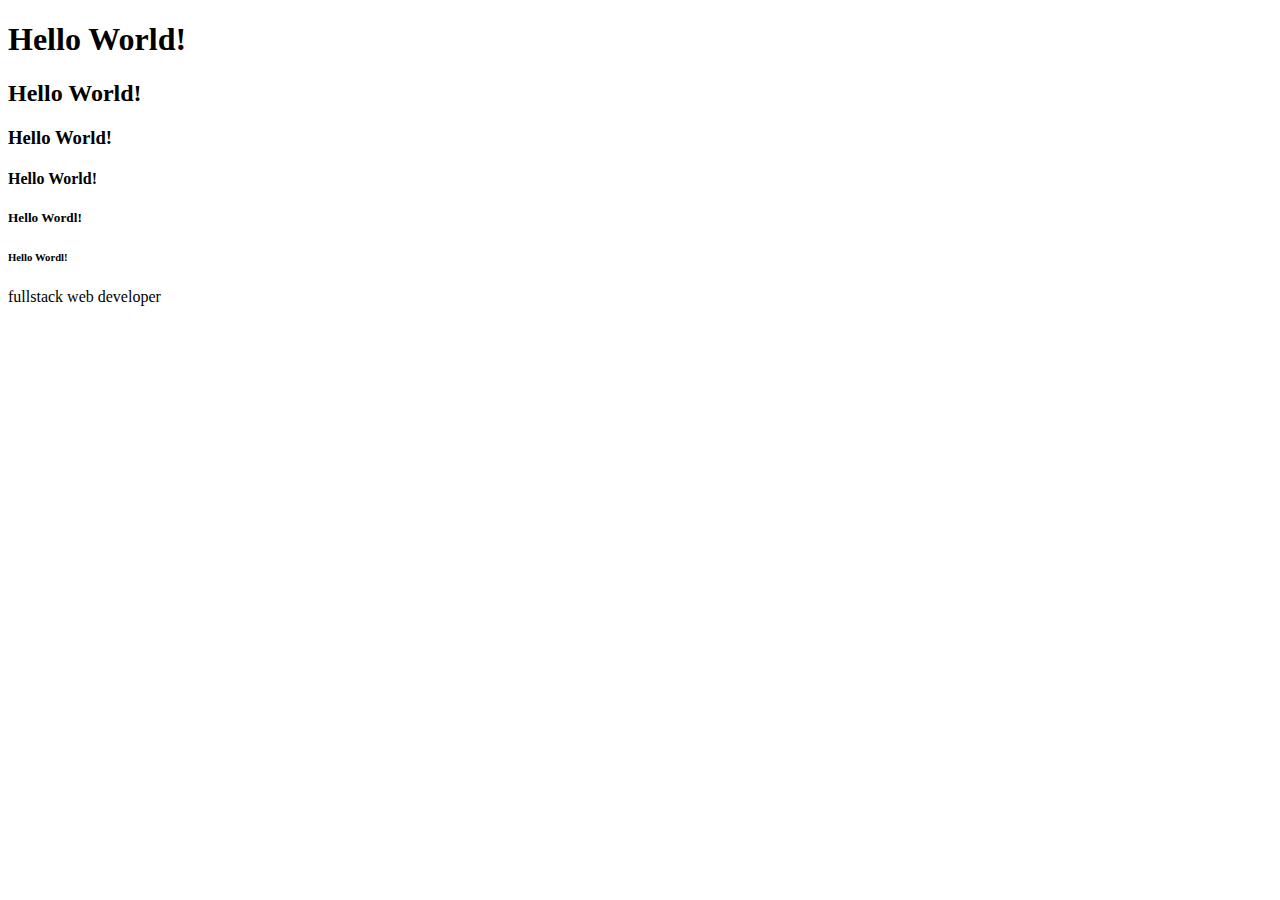
<file: pertemuan1/index.html>
<!DOCTYPE html>
<html lang="en">
  <head>
    <meta charset="UTF-8" />
    <meta name="viewport" content="width=device-width, initial-scale=1.0" />
    <title>Document</title>
  </head>
  <body>
    <h1>Hello World!</h1>
    <h2>Hello World!</h2>
    <h3>Hello World!</h3>
    <h4>Hello World!</h4>
    <h5>Hello Wordl!</h5>
    <h6>Hello Wordl!</h6>
    <p>fullstack web developer</p>
  </body>
</html>
</file>
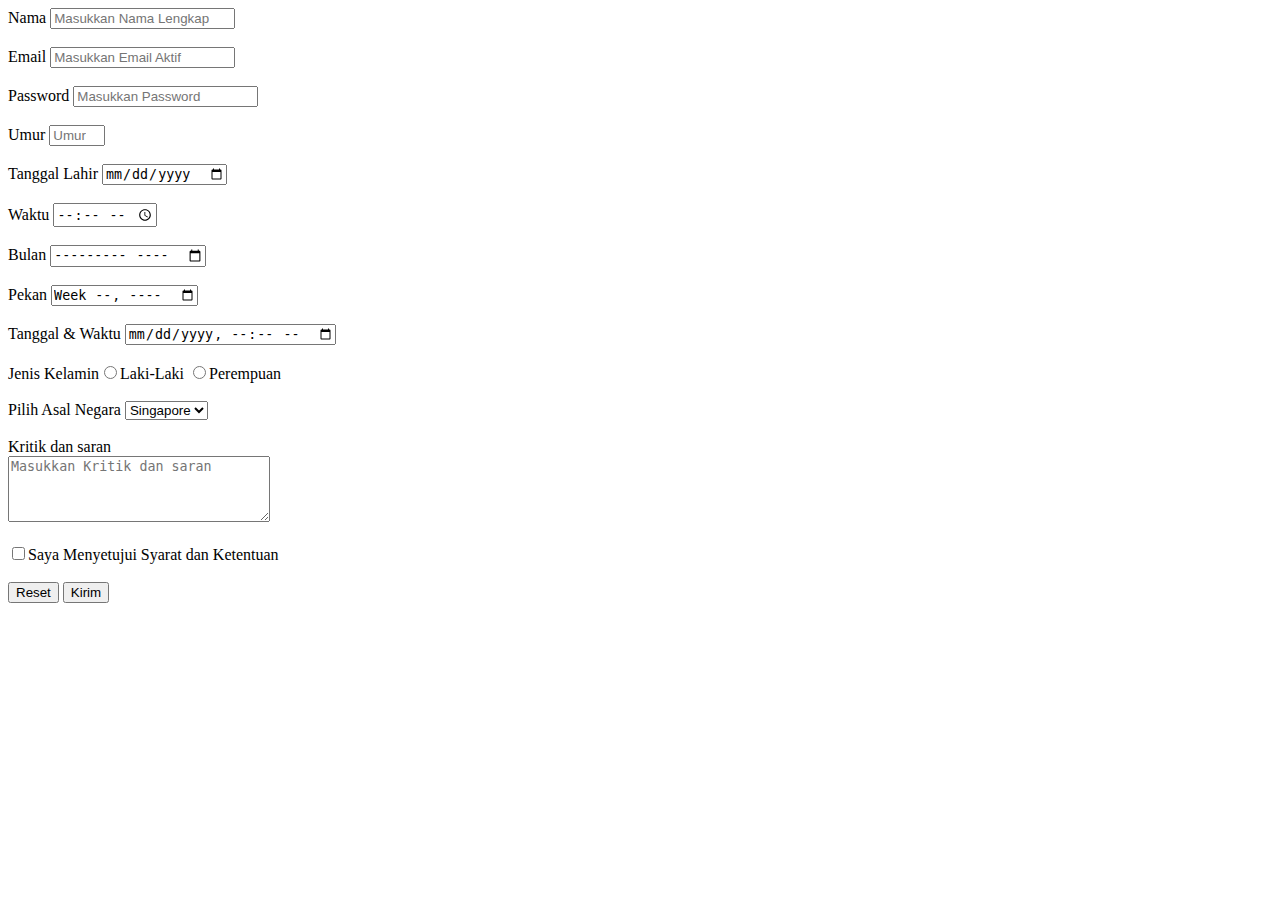
<file: pertemuan3/form.html>
<!DOCTYPE html>
<html lang="en">
  <head>
    <meta charset="UTF-8" />
    <meta name="viewport" content="width=device-width, initial-scale=1.0" />
    <title>Document</title>
  </head>
  <body>
    <form action="" method="post">
      <label for="nama">Nama</label>
      <input type="text" id="nama" name="nama" placeholder="Masukkan Nama Lengkap" autocomplete="on" required /> <br />
      <br />

      <label for="email">Email</label>
      <input type="email" id="email" name="email" placeholder="Masukkan Email Aktif" required /> <br />
      <br />

      <label for="password">Password</label>
      <input type="password" id="password" name="password" placeholder="Masukkan Password" minlength="8" maxlength="15" /> <br />
      <br />

      <label for="umur">Umur</label>
      <input type="number" id="umur" name="umur" placeholder="Umur" min="15" max="22" /> <br />
      <br />

      <label for="">Tanggal Lahir</label>
      <input type="date" name="tanggallahir" id="" /><br /><br />

      <label for="">Waktu</label>
      <input type="time" name="waktu" id="" /><br /><br />

      <label for="">Bulan</label>
      <input type="month" name="bulan" id="" /><br /><br />

      <label for="">Pekan</label>
      <input type="week" name="pekan" id="" /><br /><br />

      <label for="">Tanggal & Waktu</label>
      <input type="datetime-local" name="tanggalwaktu" id="" /><br /><br />

      <label for="">Jenis Kelamin<input type="radio" name="gender" value="male" />Laki-Laki</label>
      <label for=""><input type="radio" name="gender" value="female" />Perempuan</label><br /><br />

      <label for=""
        >Pilih Asal Negara
        <select name="country" id="" placeholder="Pilih Negara">
          <option value="indonesia">Indonesia</option>
          <option value="malaysia">Malaysia</option>
          <option value="thailand">Thailand</option>
          <option value="singapore" selected>Singapore</option>
        </select></label
      ><br /><br />

      <label for="">Kritik dan saran <br /><textarea name="comments" id="" rows="4" cols="30" placeholder="Masukkan Kritik dan saran"></textarea></label> <br /><br />

      <label for=""><input type="checkbox" name="terms" required />Saya Menyetujui Syarat dan Ketentuan</label><br /><br />

      <button type="reset">Reset</button>

      <!-- <input type="submit" value="Kirim" /> -->

      <button type="submit">Kirim</button>
      <!-- <button type="submit" disabled>Kirim</button> -->
    </form>
  </body>
</html>
</file>
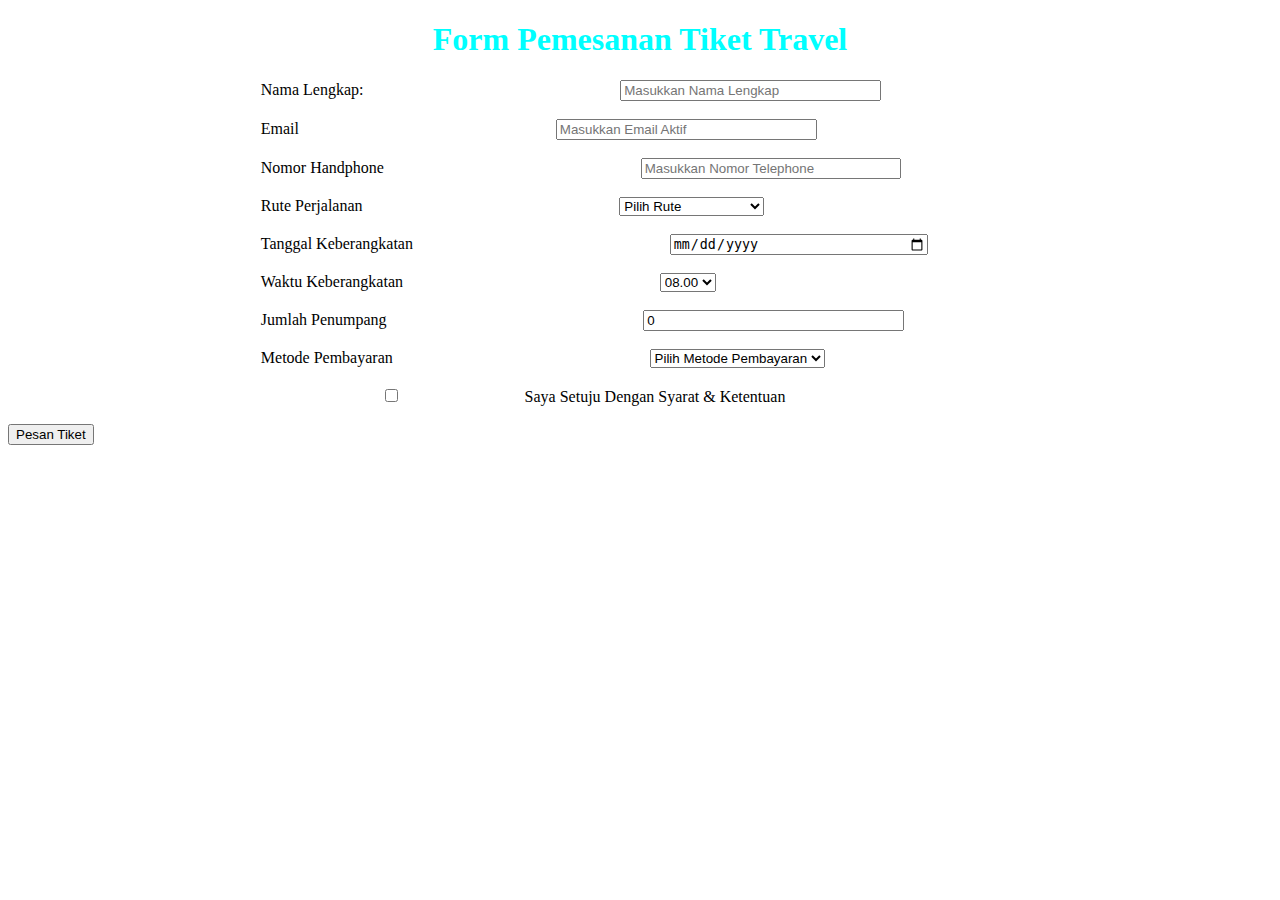
<file: pertemuan3/formtravel.html>
<!DOCTYPE html>
<html lang="en">
  <head>
    <meta charset="UTF-8" />
    <meta name="viewport" content="width=device-width, initial-scale=1.0" />
    <title>Form Pemesanan Tiket Travel</title>
    <!-- contoh internal style sheets -->
    <!-- contoh penulisan selector tag -->
    <style>
      label {
        padding: 20%;
        margin: auto;
      }
      input{
        width:  20%;
        height: auto;
      }
    </style>
  </head>
  <body>
    <!-- contoh penulisan inline style sheets -->
    <h1 style="color: aqua; text-align: center">Form Pemesanan Tiket Travel</h1>

    <form action="" method="post">
      <!-- Nama Lengkap -->
      <label for="fullname">Nama Lengkap: </label>
      <input type="text" id="fullname" name="fullname" required placeholder="Masukkan Nama Lengkap" />
      <br /><br />

      <!-- Email -->
      <label for="email">Email</label>
      <input type="email" id="email" name="email" required placeholder="Masukkan Email Aktif" />
      <br /><br />

      <!-- Nomor Telepon -->
      <label for="phone">Nomor Handphone</label>
      <input type="tel" name="phone" id="phone" required placeholder="Masukkan Nomor Telephone" />
      <br /><br />

      <!-- Rute Perjalanan -->
      <label for="route">Rute Perjalanan</label>
      <select name="route" id="route" required>
        <option value="" selected>Pilih Rute</option>
        <option value="JB">Jakarta - Bandung</option>
        <option value="BS">Bandung - Surabaya</option>
        <option value="JY">Jakarta - Yogyakarta</option>
      </select>
      <br /><br />

      <!-- Tanggal Keberangkatan -->
      <label for="departure-date">Tanggal Keberangkatan</label>
      <input type="date" id="departure-date" name="departure-date" required />
      <br /><br />

      <!-- Waktu Keberangkatan -->
      <label for="departure-time">Waktu Keberangkatan</label>
      <select name="departure-time" id="departure-time" required>
        <option value="1">08.00</option>
        <option value="2">12.00</option>
        <option value="3">18.00</option>
      </select>
      <br /><br />

      <!-- Jumlah Penumpang -->
      <label for="passengers">Jumlah Penumpang</label>
      <input type="number" id="passengers" name="passengers" required min="1" max="6" value="0" />
      <br /><br />

      <!-- Metode Pembayaran -->
      <label for="payment">Metode Pembayaran</label>
      <select name="payment" id="payment" required>
        <option value="">Pilih Metode Pembayaran</option>
        <option value="TF">Transfer Bank</option>
        <option value="CC">Kartu Kredit</option>
        <option value="EW">E-Wallet</option>
      </select>
      <br /><br />

      <!-- Persetujuan S&K -->
      <label for=""> <input type="checkbox" name="terms" required /> Saya Setuju Dengan Syarat & Ketentuan </label>
      <br /><br />

      <!-- Tombol Submit -->
      <button type="submit">Pesan Tiket</button>
      <br /><br />

      <!-- Selesai -->
    </form>
    <br /><br />
  </body>
</html>
</file>
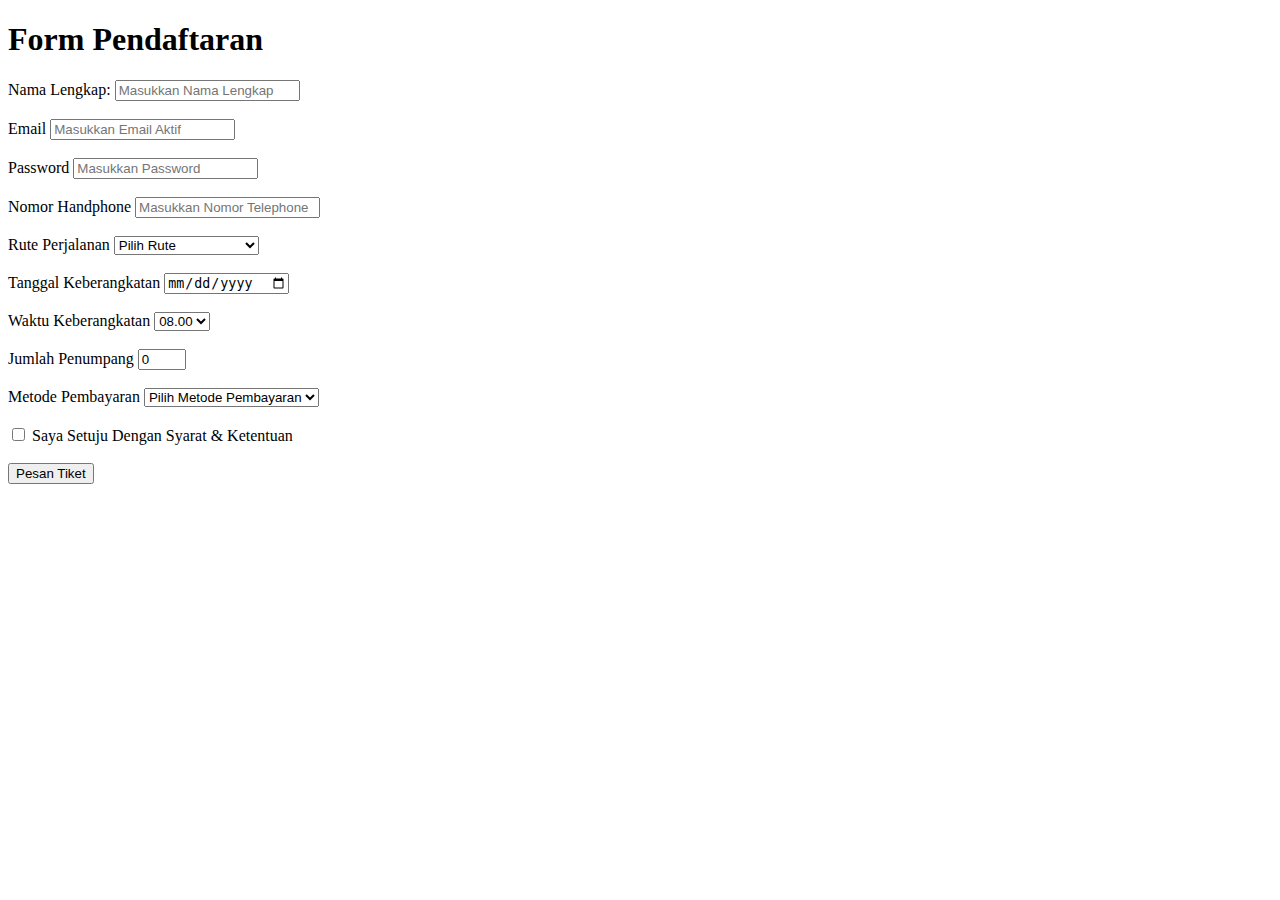
<file: pertemuan3/tugasform.html>
<!DOCTYPE html>
<html lang="en">
  <head>
    <meta charset="UTF-8" />
    <meta name="viewport" content="width=device-width, initial-scale=1.0" />
    <title>Form Pendaftaran</title>
  </head>
  <body>
    <h1 style="align-items: center">Form Pendaftaran</h1>

    <form action="" method="post">
      <!-- Nama Lengkap -->
      <label for="fullname">Nama Lengkap: </label>
      <input type="text" id="fullname" name="fullname" minlength="3" placeholder="Masukkan Nama Lengkap" />
      <br /><br />

      <!-- Email -->
      <label for="email">Email</label>
      <input type="email" id="email" name="email" required placeholder="Masukkan Email Aktif" />
      <br /><br />

      <!-- Password -->
      <label for="password">Password</label>
      <input type="password" id="password" name="password" placeholder="Masukkan Password" minlength="8" required /> <br />
      <br />

      <!-- Nomor Telepon -->
      <label for="phone">Nomor Handphone</label>
      <input type="tel" name="phone" id="phone" required placeholder="Masukkan Nomor Telephone" />
      <br /><br />

      <!-- Rute Perjalanan -->
      <label for="route">Rute Perjalanan</label>
      <select name="route" id="route" required>
        <option value="" selected>Pilih Rute</option>
        <option value="JB">Jakarta - Bandung</option>
        <option value="BS">Bandung - Surabaya</option>
        <option value="JY">Jakarta - Yogyakarta</option>
      </select>
      <br /><br />

      <!-- Tanggal Keberangkatan -->
      <label for="departure-date">Tanggal Keberangkatan</label>
      <input type="date" id="departure-date" name="departure-date" required />
      <br /><br />

      <!-- Waktu Keberangkatan -->
      <label for="departure-time">Waktu Keberangkatan</label>
      <select name="departure-time" id="departure-time" required>
        <option value="1">08.00</option>
        <option value="2">12.00</option>
        <option value="3">18.00</option>
      </select>
      <br /><br />

      <!-- Jumlah Penumpang -->
      <label for="passengers">Jumlah Penumpang</label>
      <input type="number" id="passengers" name="passengers" required min="1" max="6" value="0" />
      <br /><br />

      <!-- Metode Pembayaran -->
      <label for="payment">Metode Pembayaran</label>
      <select name="payment" id="payment" required>
        <option value="">Pilih Metode Pembayaran</option>
        <option value="TF">Transfer Bank</option>
        <option value="CC">Kartu Kredit</option>
        <option value="EW">E-Wallet</option>
      </select>
      <br /><br />

      <!-- Persetujuan S&K -->
      <label for=""> <input type="checkbox" name="terms" required /> Saya Setuju Dengan Syarat & Ketentuan </label>
      <br /><br />

      <!-- Tombol Submit -->
      <button type="submit">Pesan Tiket</button>
      <br /><br />

      <!-- Selesai -->
    </form>
    <br /><br />
  </body>
</html>
</file>
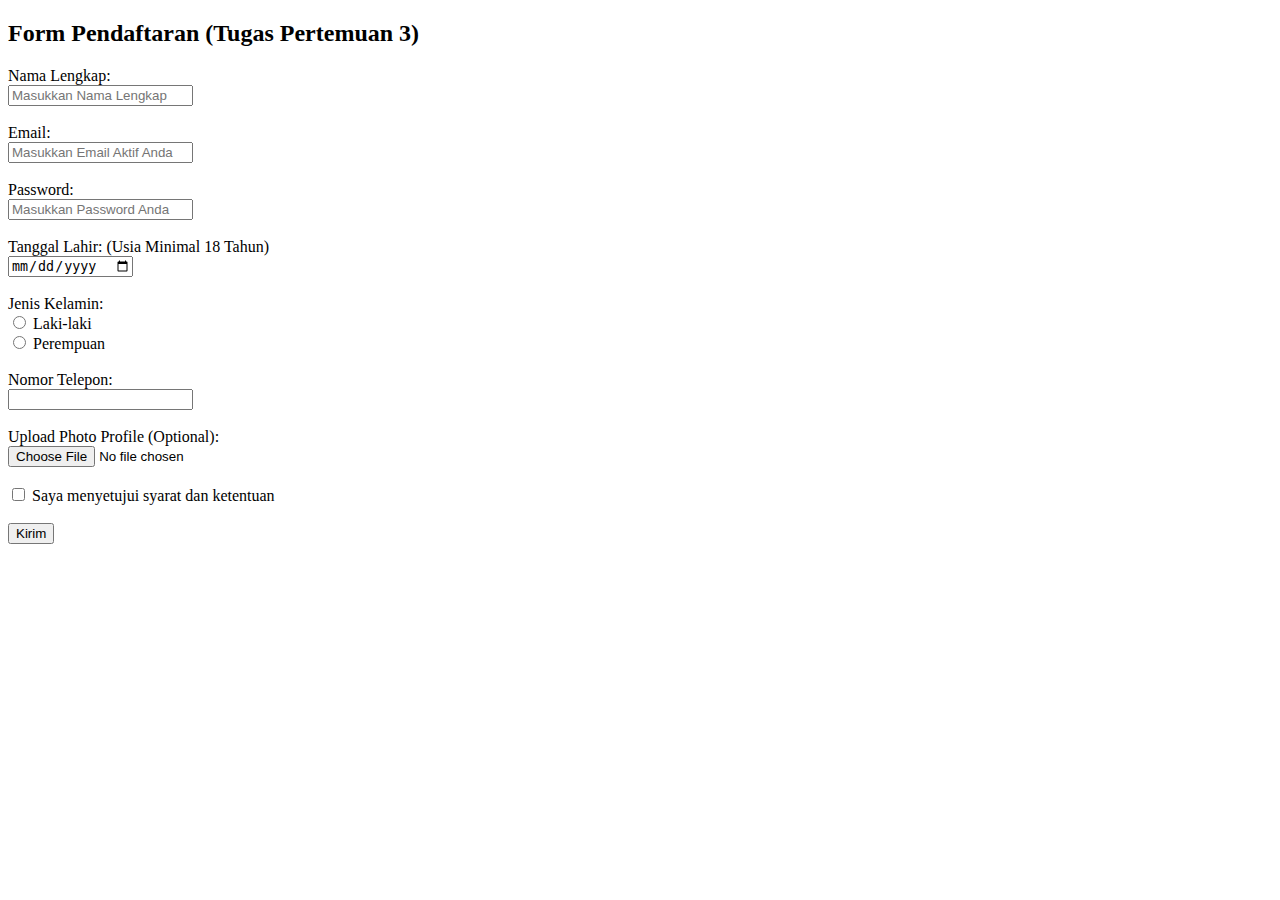
<file: pertemuan3/tugasformpendaftaran.html>
<!DOCTYPE html>
<html lang="id">
  <head>
    <title>Form Pendaftaran (Tugas Pertemuan 3)By Haidar Muhammad Faqih</title>
  </head>
  <body>
    <h2>Form Pendaftaran (Tugas Pertemuan 3)</h2>
    <form action="#" method="post">
      <!-- Nama Lengkap (harus diisi dan minimal 3 karakter)-->
      <label for="fullname">Nama Lengkap:</label><br />
      <input type="text" id="fullname" name="fullname" minlength="3" required placeholder="Masukkan Nama Lengkap" /><br /><br />
      <!-- nama lengkap itu wajib diisi makanya ditambah required, terus juga minlength="3" karena persyaratan di tugasnya minimal harus mengisi paling sedikit 3 karakter -->

      <!-- Email (harus valid dan diisi)-->
      <label for="email">Email:</label><br />
      <input type="email" id="email" name="email" required placeholder="Masukkan Email Aktif Anda" /><br /><br />
      <!-- email disini menggunakan input type email, dimana pada HTML5 sudah ada form validation bawaan, yang menuntut email tersebut harus ada tanda @ dan . sebagai ciri bahwa itu adalah email -->

      <!-- Password (minimal 8 karakter, harus diisi) -->
      <label for="password">Password:</label><br />
      <input type="password" id="password" name="password" minlength="8" required placeholder="Masukkan Password Anda" /><br /><br />
      <!-- jadi kita menggunakan input type password, agar passwordnya bersifat lebih rahasia dan terjaga, karena minimal 8 karakter, maka ditambahkan perintah minlength="8". required dalam setiap element input bararti bahwa wajib diisi/ data yang harus diisi/ data yang diperlukan -->

      <!-- Tanggal Lahir (harus diisi dan pengguna harus berumur minimal 18 tahun [harus pake script sih itu (script dengan javascript untuk persyaratan ini, ada di bawah)]-->
      <label for="birthDate">Tanggal Lahir: (Usia Minimal 18 Tahun)</label><br />
      <input type="date" id="birthDate" name="birthDate" required /><br /><br />
      <!-- agar memenuhi syarat harus 18 tahun paling minimal, itu harus menggunakan script sendiri, saya menggunakan java script di bawah untuk memenuhi syarat tersebut -->

      <!-- Jenis Kelamin (pilihan antara laki-laki dan perempuan, wajib dipilih) -->
      <label>Jenis Kelamin:</label><br />
      <input type="radio" id="male" name="gender" value="male" required />
      <label for="male">Laki-laki</label><br />
      <input type="radio" id="female" name="gender" value="female" required />
      <label for="female">Perempuan</label><br /><br />
      <!-- #note: agar bisa wajib dipilih salah satu, maka name dari 2 opsi tersebut harus sama, dan masing masing opsi tersebut harus memiliki id & value yang berbeda -->

      <!-- Nomor Telepon (hanya angka, dengan panjang 10-13 digit)-->
      <label for="phone">Nomor Telepon:</label><br />
      <input type="tel" id="phone" name="phone" pattern="[0-9]{10,13}" required /><br /><br />
      <!-- menggunakan pattern, karena dengan pattern lebih cocok untuk menentukan polanya(kriteria yang harus dipenuhi), seperti [0-9] itu berarti hanya memperbolehkan angka 0-9, {10,13} itu berarti dari elemen input tersebut harus berjumlah 10-13 karakter dengan karakter angka 0-9 -->

      <!-- Unggah Foto Profil (opsional) -->
      <label for="pp">Upload Photo Profile (Optional):</label><br />
      <input type="file" id="pp" name="pp" accept="image/*" /><br /><br />
      <!-- Untuk unggah foto profil, dibutuhkan input type dengan type file, dan karena untuk gambar, jadi accept image/* untuk menyetujui hanya file yang berjenis image(gambar) yang bisa di unggah disini -->

      <!-- Persetujuan Syarat dan Ketentuan (checkbox, harus disetujui) -->
      <input type="checkbox" id="sk" name="sk" required />
      <label for="sk">Saya menyetujui syarat dan ketentuan</label><br /><br />
      <!-- disini menuntut pengguna untuk men-checklist checkbox(tanda pengguna menyetuji syarat dan ketentuan) -->

      <!-- Tombol Submit -->
      <button type="submit">Kirim</button>
      <br /><br />
      <!-- tombol submit sebenernya bisa pakai input type submit, tapi agar lebih leluasa, kita menggunakan element button(tombol) sebagai submition nya -->
    </form>

    <!-- Ini adalah script untuk membaca umur dari date, dan persyaratan harus lebih dari 18 tahun -->
    <script>
      document.getElementById("birthDate").addEventListener("change", function () {
        const today = new Date();
        const birthDate = new Date(this.value);
        const age = today.getFullYear() - birthDate.getFullYear();
        const m = today.getMonth() - birthDate.getMonth();
        if (m < 0 || (m === 0 && today.getDate() < birthDate.getDate())) {
          age--;
        }

        if (age < 18) {
          alert("Maaf, anda harus berusia 18 tahun atau Lebih. Silahkan Coba Lagi!");
          this.value = ""; // alert ini akan tampil jika pengguna masih kurang dari 18 tahun umurnya
        }
      });
    </script>
  </body>
</html>
</file>
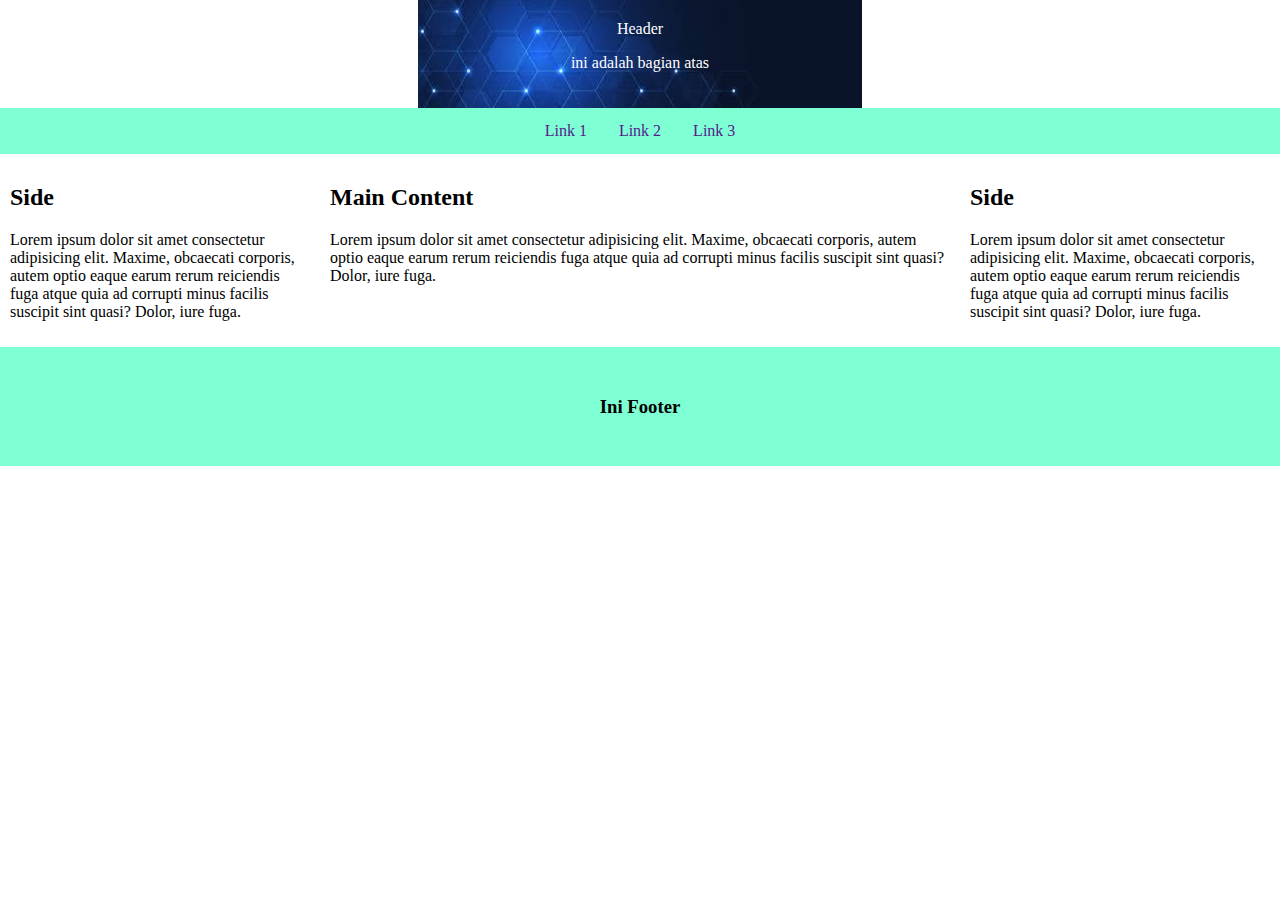
<file: pertemuan4/layout.html>
<!DOCTYPE html>
<html lang="en">
  <head>
    <meta charset="UTF-8" />
    <meta name="viewport" content="width=device-width, initial-scale=1.0" />
    <title>Semantic HTML</title>
    <link rel="stylesheet" href="./css/layout.css" />
  </head>
  <body>
    <!-- Semantic HTML adalah salah satu tag yang specific mendeklarasikan maksud user -->

    <!-- semantic mirip dengan component yang ada di React JS -->

    <!-- div yang membagi sisi element -->
    <div class="header">
      <!-- ini adalah page bagian atas -->
      <header>Header</header>
      <p>ini adalah bagian atas</p>
    </div>
    <div class="navbar">
      <a href="">Link 1</a>
      <a href="">Link 2</a>
      <a href="">Link 3</a>
    </div>
    <div class="row">
      <div class="column side">
        <h2>Side</h2>
        <p>Lorem ipsum dolor sit amet consectetur adipisicing elit. Maxime, obcaecati corporis, autem optio eaque earum rerum reiciendis fuga atque quia ad corrupti minus facilis suscipit sint quasi? Dolor, iure fuga.</p>
      </div>
      <div class="column middle">
        <h2>Main Content</h2>
        <p>Lorem ipsum dolor sit amet consectetur adipisicing elit. Maxime, obcaecati corporis, autem optio eaque earum rerum reiciendis fuga atque quia ad corrupti minus facilis suscipit sint quasi? Dolor, iure fuga.</p>
      </div>
      <div class="column side">
        <h2>Side</h2>
        <p>Lorem ipsum dolor sit amet consectetur adipisicing elit. Maxime, obcaecati corporis, autem optio eaque earum rerum reiciendis fuga atque quia ad corrupti minus facilis suscipit sint quasi? Dolor, iure fuga.</p>
      </div>
    </div>
    <div class="footer">
      <footer><h3>Ini Footer</h3></footer>
    </div>
  </body>
</html>
</file>
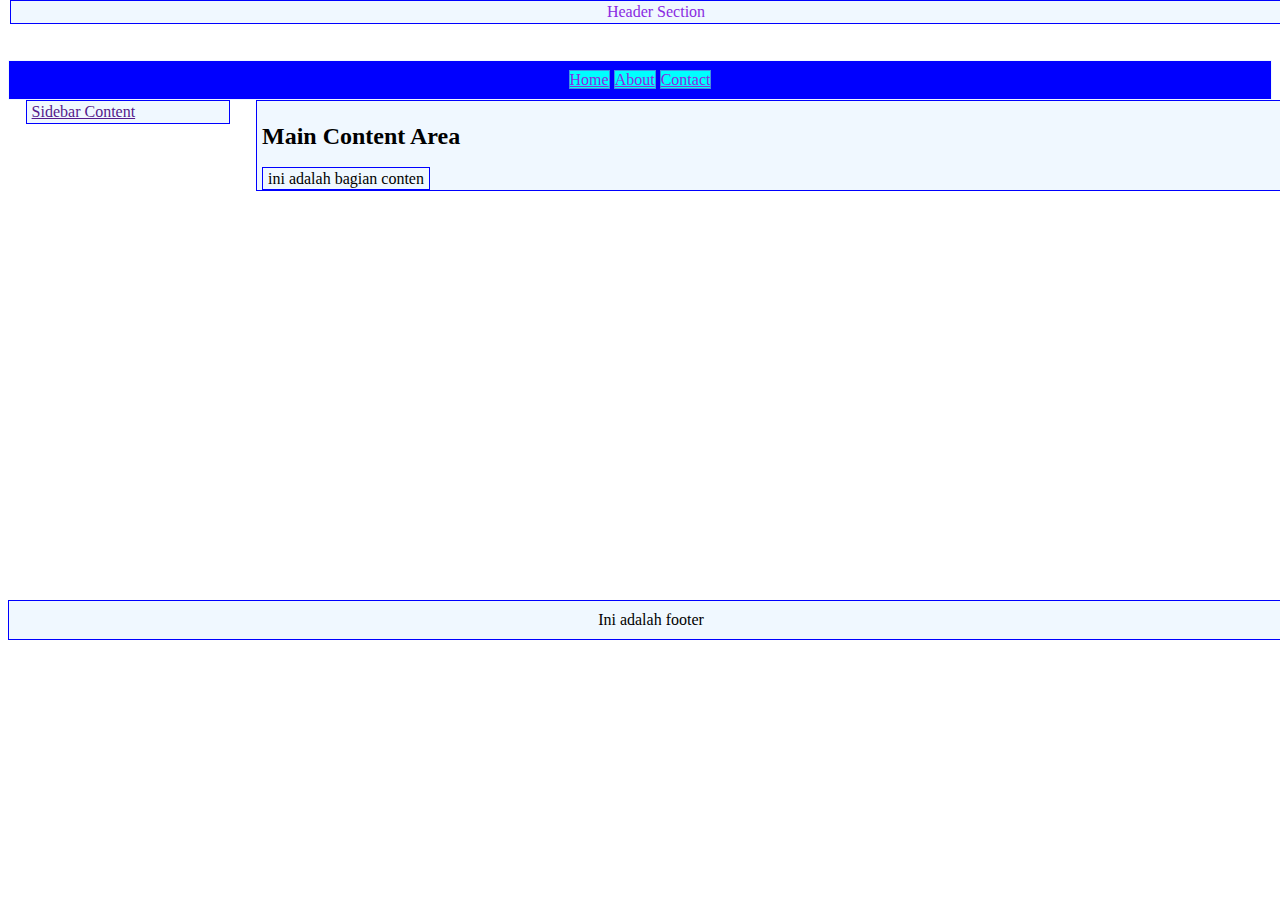
<file: pertemuan5/layout.html>
<!DOCTYPE html>
<html lang="en">
  <head>
    <meta charset="UTF-8" />
    <meta name="viewport" content="width=device-width, initial-scale=1.0" />
    <title>Document</title>
    <!-- <link rel="stylesheet" href="./css/inline.css"> -->
    <!-- <link rel="stylesheet" href="./css/float.css" /> -->
    <!-- <link rel="stylesheet" href="./css/flexbox.css" /> -->
    <!-- <link rel="stylesheet" href="./css/grid.css"> -->
    <link rel="stylesheet" href="./css/position.css">
  </head>
  <body>
    <header class="inline-element">Header Section</header>
      <nav class="block-element">
        <a href="">Home</a>
        <a href="">About</a>
        <a href="">Contact</a>
      </nav>
      <section class="inline-element">Ini sidebar</section>
    <section class="inline-element">
      <h2>Main Content Area</h2>
      <span class="inline-element">ini adalah bagian conten</span>
    </section>
    <aside class="inline-element">
      <a href="">Sidebar Content</a>
    </aside>
    <footer class="block-element">Ini adalah footer</footer>
  </body>
</html>
</file>
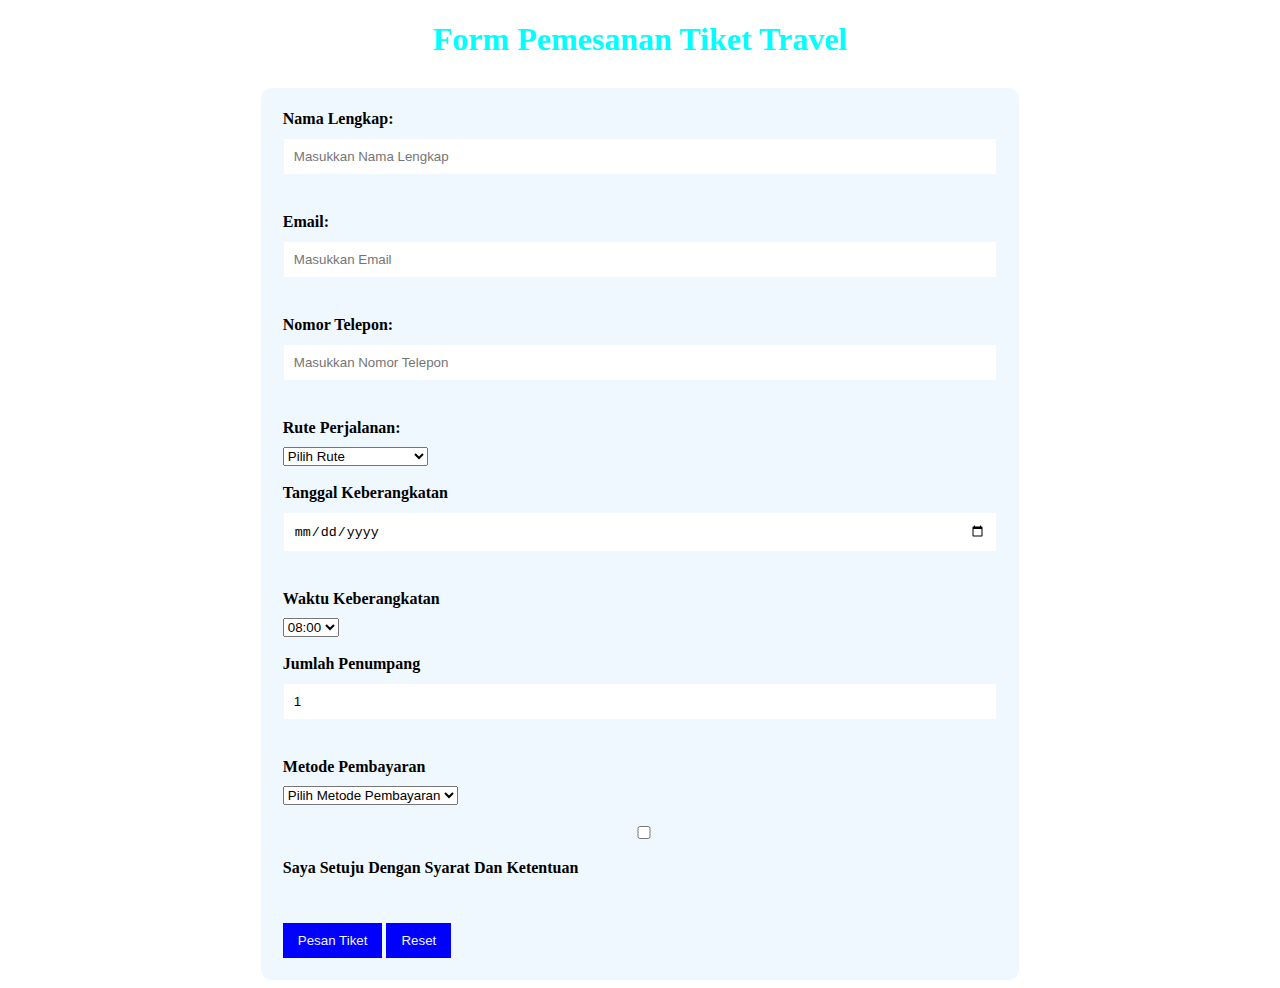
<file: pertemuan5/travel.html>
<!DOCTYPE html>
<html lang="en">
  <head>
    <meta charset="UTF-8" />
    <meta name="viewport" content="width=device-width, initial-scale=1.0" />
    <title>Form Pemesanan Tiket Travel</title>
    <link rel="stylesheet" href="./css/form.css" />
  </head>
  <body>
    <div class="container">
      <!--contoh penulisan css inline-->
      <h1 style="color: aqua; text-align: center">Form Pemesanan Tiket Travel</h1>
      <form action="" class="form-contoh" method="post">
        <!--self tag 
      <br/>
      semantic 
      <header>
         <table>
      -->

        <!-- Nama Lengkap -->
        <label for="fullname">Nama Lengkap:</label>
        <input type="text" id="fullname" name="fullname" required placeholder="Masukkan Nama Lengkap" />
        <br /><br />

        <!-- email -->
        <label for="email">Email:</label>
        <input type="email" id="email" name="email" required placeholder="Masukkan Email" />
        <br /><br />

        <!-- Nomor Telepon -->
        <label for="phone">Nomor Telepon:</label>
        <input type="tel" name="phone" id="phone" required placeholder="Masukkan Nomor Telepon" />
        <br /><br />

        <!-- Rute Perjalanan -->
        <label for="route">Rute Perjalanan:</label>
        <select name="route" id="route" required>
          <option value="">Pilih Rute</option>
          <option value="Jakarta - Bandung">Jakarta - Bandung</option>
          <option value="Bandung - Surabaya">Bandung - Surabaya</option>
          <option value="Jakarta - Yogyakarta">Jakarta - Yogyakarta</option>
        </select>
        <br /><br />

        <!-- Tanggal Keberangkatan -->
        <label for="departure-date">Tanggal Keberangkatan</label>
        <input type="date" name="departure-date" id="departure-date" required />
        <br /><br />

        <!-- Waktu Keberangkatan -->
        <label for="departure-time">Waktu Keberangkatan</label>
        <select name="departure-time" id="departure-time" required>
          <option value="08:00">08:00</option>
          <option value="12:00">12:00</option>
          <option value="18:00">18:00</option>
        </select>
        <br /><br />

        <!-- Jumlah Penumpang -->
        <label for="passenger">Jumlah Penumpang</label>
        <input type="number" name="passenger" id="passenger" min="1" max="6" required value="1" />
        <br /><br />

        <!-- Metode Pembayaran -->
        <label for="payment">Metode Pembayaran</label>
        <select name="payment" id="payment" required>
          <option value="">Pilih Metode Pembayaran</option>
          <option value="Trasnfer-Bank">Transfer Bank</option>
          <option value="Kartu-Kredit">Kartu Kredit</option>
          <option value="e-wallet">E-Wallet</option>
        </select>
        <br /><br />

        <!-- Persetujuan Syarat dan Ketentuan -->
        <label> <input type="checkbox" name="terms" required />Saya Setuju Dengan Syarat Dan Ketentuan </label>
        <br /><br />

        <!-- Tombol Submit -->
        <button type="submit">Pesan Tiket</button>
        <button type="reset">Reset</button>
      </form>
    </div>
  </body>
</html>
</file>
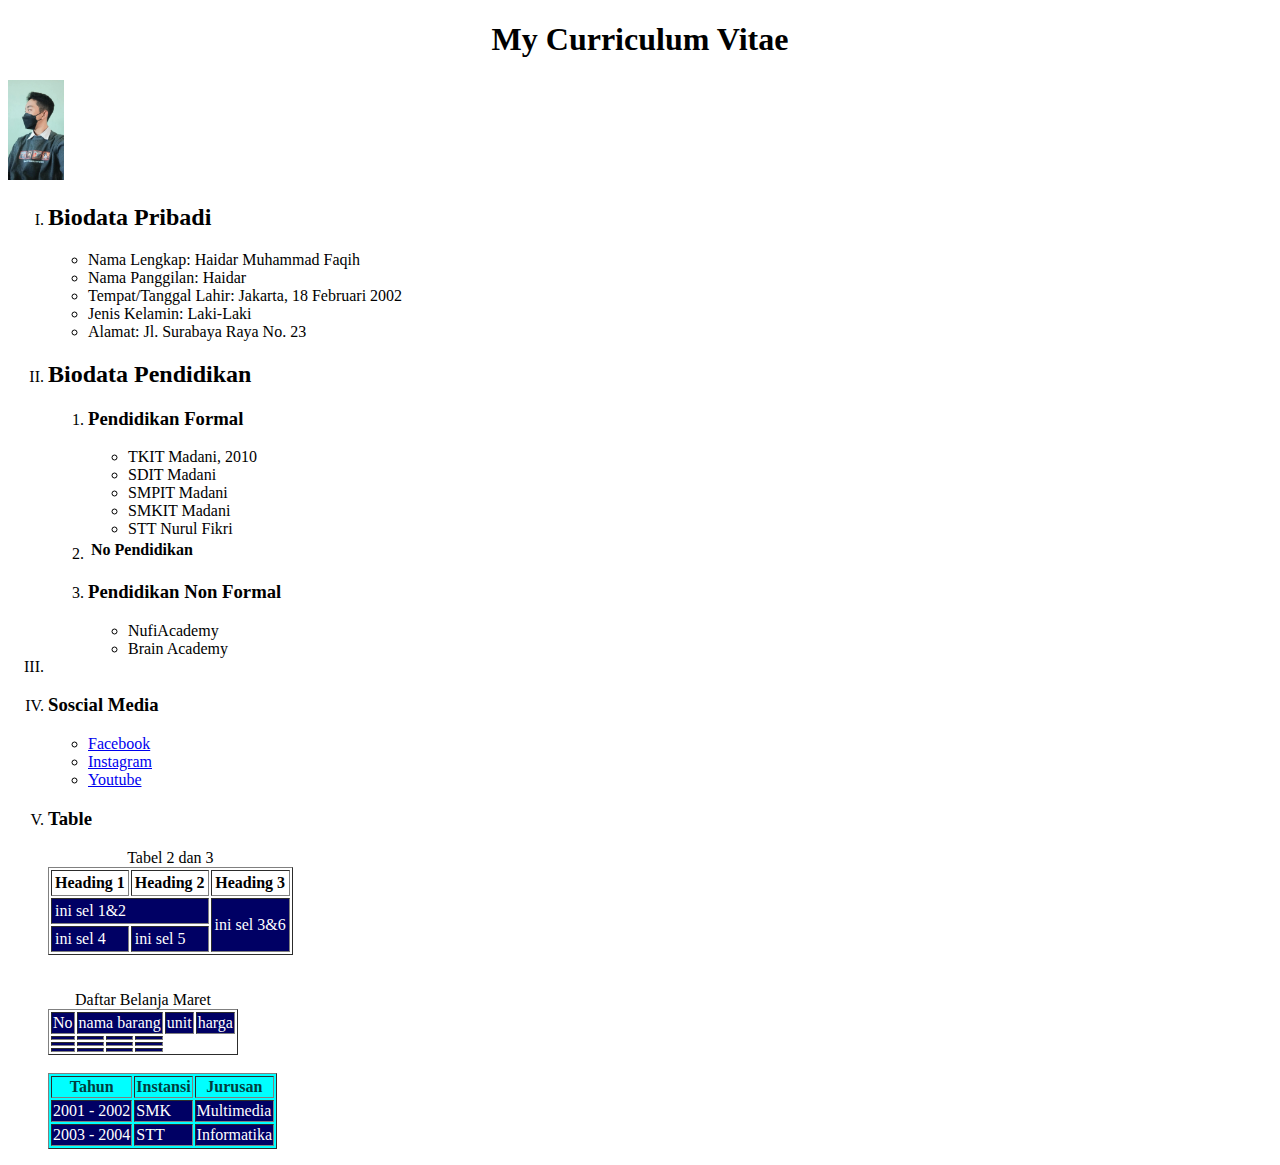
<file: pertemuan4/tugas1css/list.html>
<!DOCTYPE html>
<html lang="en">
  <head>
    <meta charset="UTF-8" />
    <meta name="viewport" content="width=device-width, initial-scale=1.0" />
    <title>List.html</title>
    <style>
      /* Tag CSS */
      tr td{
        background-color: rgb(0, 0, 100);
        color: white;
      }
      /* ID CSS */
      #tabel{
        background-color: green;
        color: white;
      }
      /* Class CSS */
      .Jurusan{
        background-color: aqua;
        color: rgb(0, 62, 62);
      }
    </style>
    <!-- <link rel="stylesheet" href="./css/list.css" /> -->
  </head>
  <body>
    <h1 class="Judul" align="center">My Curriculum Vitae</h1>
    <img style="height: 100px; width: auto" src="./image/PP.jpeg" alt="ini-profil" />
    <ol type="I">
      <li>
        <h2>Biodata Pribadi</h2>
        <ul>
          <li>Nama Lengkap: Haidar Muhammad Faqih</li>
          <li>Nama Panggilan: Haidar</li>
          <li>Tempat/Tanggal Lahir: Jakarta, 18 Februari 2002</li>
          <li>Jenis Kelamin: Laki-Laki</li>
          <li>Alamat: Jl. Surabaya Raya No. 23</li>
        </ul>
      </li>
      <li id="Pendidikan">
        <h2>Biodata Pendidikan</h2>
        <ol>
          <li>
            <h3>Pendidikan Formal</h3>
            <ul type="circle">
              <li>TKIT Madani, 2010</li>
              <li>SDIT Madani</li>
              <li>SMPIT Madani</li>
              <li>SMKIT Madani</li>
              <li>STT Nurul Fikri</li>
            </ul>
          </li>
          <li>
            <table>
              <tr>
                <th>No</th>
                <th>Pendidikan</th>
                <th></th>
              </tr>
            </table>
          </li>
          <li>
            <h3>Pendidikan Non Formal</h3>
            <ul type="circle">
              <li>NufiAcademy</li>
              <li>Brain Academy</li>
            </ul>
          </li>
        </ol>
      </li>
      <li></li>
      <li>
        <h3>Soscial Media</h3>
        <ul>
          <li><a href="https://www.facebook.com" target="_blank">Facebook</a></li>
          <li><a href="https://www.instagram.com" target="_blank">Instagram</a></li>
          <li><a href="https://www.youtube.com" target="_blank">Youtube</a></li>
        </ul>
      </li>
      <li>
        <h3>Table</h3>
        <table border="true" cellpadding="3" cellspasing="5">
          <caption border="1">
            Tabel 2 dan 3
          </caption>
          <tr>
            <th>Heading 1</th>
            <th>Heading 2</th>
            <th>Heading 3</th>
          </tr>
          <tr>
            <td colspan="2">ini sel 1&2</td>
            <td rowspan="2">ini sel 3&6</td>
          </tr>
          <tr>
            <td>ini sel 4</td>
            <td>ini sel 5</td>
          </tr>
        </table>
        <br />
        <table border="true">
          <caption>
            Daftar Belanja Maret
          </caption>
          <br />
          <tr>
            <td>No</td>
            <td colspan="3">nama barang</td>
            <td>unit</td>
            <td colspan="2">harga</td>
          </tr>
          <tr>
            <td></td>
            <td></td>
            <td></td>
            <td></td>
          </tr>
          <tr>
            <td></td>
            <td></td>
            <td></td>
            <td></td>
          </tr>
          <tr>
            <td></td>
            <td></td>
            <td></td>
            <td></td>
          </tr>
        </table>
        <br />
        <table class="Jurusan" border="true">
          <tr>
            <th>Tahun</th>
            <th>Instansi</th>
            <th>Jurusan</th>
          </tr>
          <tr>
            <td>2001 - 2002</td>
            <td>SMK</td>
            <td>Multimedia</td>
          </tr>
          <tr>
            <td>2003 - 2004</td>
            <td>STT</td>
            <td>Informatika</td>
          </tr>
        </table>
      </li>
    </ol>
  </body>
</html>
</file>
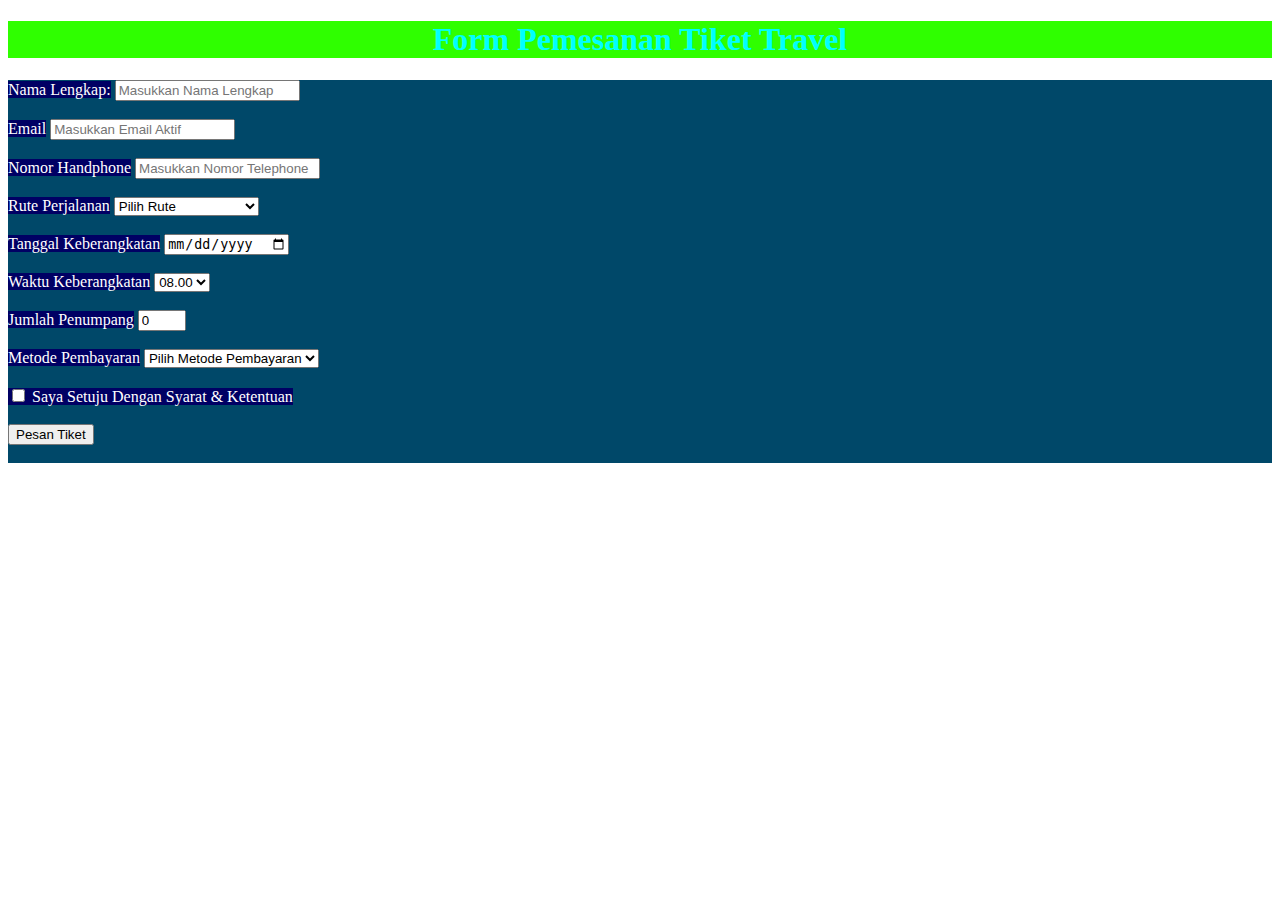
<file: pertemuan4/tugas1css/travel.html>
<!DOCTYPE html>
<html lang="en">
  <head>
    <meta charset="UTF-8" />
    <meta name="viewport" content="width=device-width, initial-scale=1.0" />
    <title>Form Pemesanan Tiket Travel</title>
    <!-- contoh internal style sheets -->
    <!-- contoh penulisan selector tag -->
    <style>
      /* Tag CSS */
      label{
        background-color: rgb(0, 0, 100);
        color: white;
      }
      /* ID CSS */
      #formulir{
        background-color: green;
        color: white;
      }
      /* Class CSS */
      .judul{
        background-color: aqua;
        color: rgb(0, 62, 62);
      }
    </style>
    <link rel="stylesheet" href="./css/travel.css">
  </head>
  <body>
    <!-- contoh penulisan inline style sheets -->
    <h1 class="judul" style="color: rgb(0, 255, 255); text-align: center">Form Pemesanan Tiket Travel</h1>

    <form id="formulir" action="" method="post">
      <!-- Nama Lengkap -->
      <label for="fullname">Nama Lengkap:</label>
      <input type="text" id="fullname" name="fullname" required placeholder="Masukkan Nama Lengkap" />
      <br /><br />

      <!-- Email -->
      <label for="email">Email</label>
      <input type="email" id="email" name="email" required placeholder="Masukkan Email Aktif" />
      <br /><br />

      <!-- Nomor Telepon -->
      <label for="phone">Nomor Handphone</label>
      <input type="tel" name="phone" id="phone" required placeholder="Masukkan Nomor Telephone" />
      <br /><br />

      <!-- Rute Perjalanan -->
      <label for="route">Rute Perjalanan</label>
      <select name="route" id="route" required>
        <option value="" selected>Pilih Rute</option>
        <option value="JB">Jakarta - Bandung</option>
        <option value="BS">Bandung - Surabaya</option>
        <option value="JY">Jakarta - Yogyakarta</option>
      </select>
      <br /><br />

      <!-- Tanggal Keberangkatan -->
      <label for="departure-date">Tanggal Keberangkatan</label>
      <input type="date" id="departure-date" name="departure-date" required />
      <br /><br />

      <!-- Waktu Keberangkatan -->
      <label for="departure-time">Waktu Keberangkatan</label>
      <select name="departure-time" id="departure-time" required>
        <option value="1">08.00</option>
        <option value="2">12.00</option>
        <option value="3">18.00</option>
      </select>
      <br /><br />

      <!-- Jumlah Penumpang -->
      <label for="passengers">Jumlah Penumpang</label>
      <input type="number" id="passengers" name="passengers" required min="1" max="6" value="0" />
      <br /><br />

      <!-- Metode Pembayaran -->
      <label for="payment">Metode Pembayaran</label>
      <select name="payment" id="payment" required>
        <option value="">Pilih Metode Pembayaran</option>
        <option value="TF">Transfer Bank</option>
        <option value="CC">Kartu Kredit</option>
        <option value="EW">E-Wallet</option>
      </select>
      <br /><br />

      <!-- Persetujuan S&K -->
      <label for=""> <input type="checkbox" name="terms" required /> Saya Setuju Dengan Syarat & Ketentuan </label>
      <br /><br />

      <!-- Tombol Submit -->
      <button type="submit">Pesan Tiket</button>
      <br /><br />

      <!-- Selesai -->
    </form>
    <br /><br />
  </body>
</html>
</file>
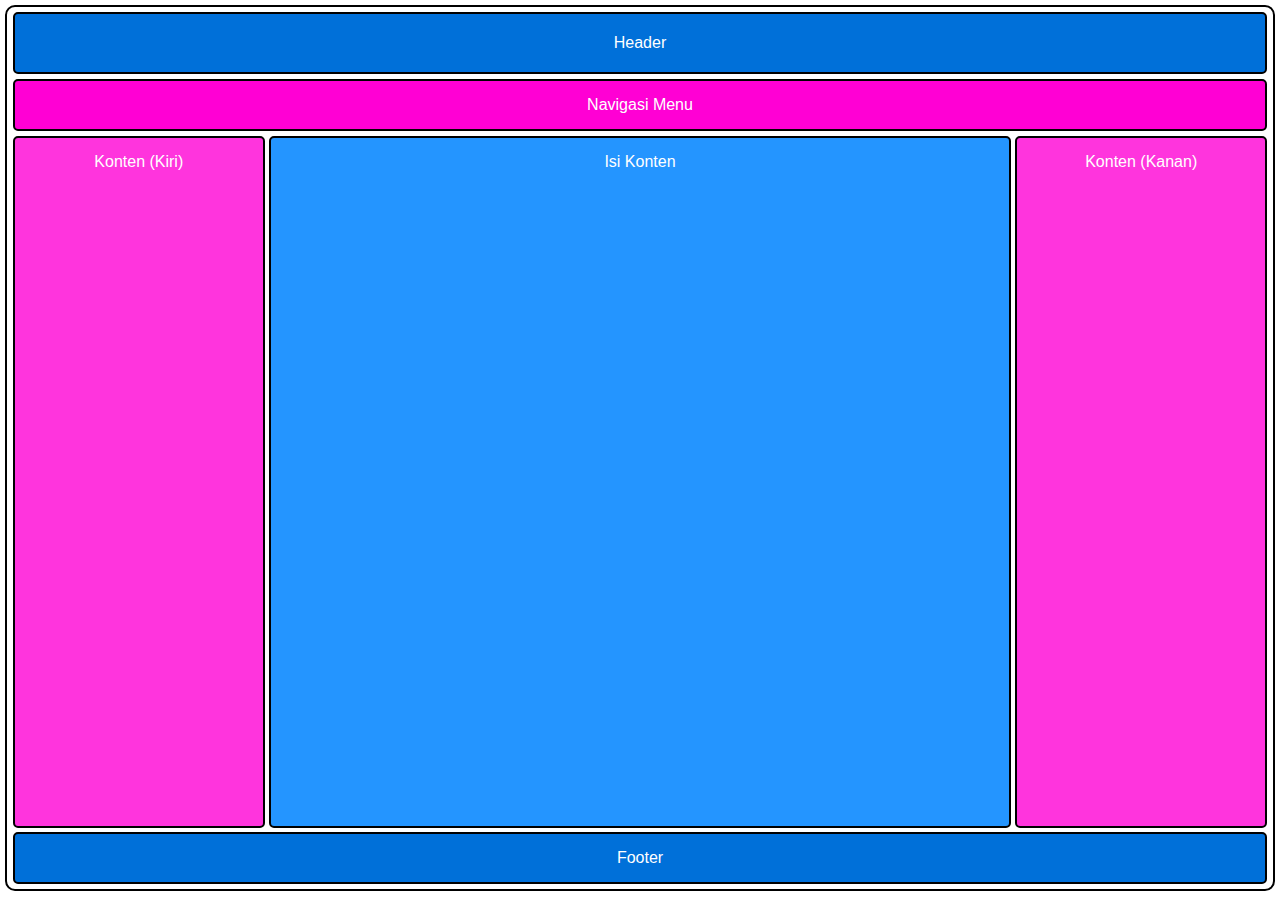
<file: pertemuan5/tugas2css/layout.html>
<!DOCTYPE html>
<html lang="en">
  <head>
    <meta charset="UTF-8" />
    <meta name="viewport" content="width=device-width, initial-scale=1.0" />
    <title>Tugas CSS 2 Haidar</title>
    <link rel="stylesheet" href="./css/tugas.css" />
  </head>
  <body>
    <!-- Header -->
    <header>Header</header>

    <!-- navigasi Menu -->
    <nav>Navigasi Menu</nav>

    <!-- isi konten -->
    <div class="konten-halaman">
      <!-- Bar Kiri -->
      <div class="konten-barsamping">Konten (Kiri)</div>

      <!-- konten -->
      <div class="isi-konten">Isi Konten</div>

      <!-- Bar Kanan -->
      <div class="konten-barsamping">Konten (Kanan)</div>
    </div>

    <!-- Footer -->
    <footer>Footer</footer>
  </body>
</html>
</file>
<file: pertemuan4/css/layout.css>
/* selector universal => mengatur seluruh tag secara bersamaan */
* {
  /* css layout */
  box-sizing: border-box;
}
body {
  margin: 0;
}

.header {
  background-image: url(../image/header.jpeg);
  size: fit;
  width: auto;
  background-repeat: no-repeat;
  background-position: center;
  text-align: center;
  color: white;
  padding: 20px;
}
.navbar {
  overflow: hidden;
  background-color: aquamarine;
  justify-content: center;
  display: flex;
}
.navbar a {
  float: left;
  text-decoration: none;
  padding: 14px 16px;
  text-align: center;
}

.navbar a:hover {
  background-color: blue;
  color: white;
}

.column {
  float: left;
  padding: 10px;
}
.column.side {
  width: 25%;
}
.column.middle{
  width: 50%;
}

.row:after{
  content: "";
  display: block;
  clear: both; /**/
}

.footer{
  background-color: aquamarine;
  padding: 30px;
  text-align: center;
}
</file>
<file: pertemuan5/css/inline.css>
/* style untuk blok elemen */

.block-element {
  background-color: aliceblue;
  margin: 5px 0;
  padding: 50px; /*salah satu syarat block elemnet*/
  border: 1px solid rgb(63, 147, 222);
  width: 100%; /*syarat lanjutan dari block element => tampilan penuh 1 baris layar*/
}

.inline-element {
  background-color: aliceblue;
  padding: 2px 5px;
  border: 1px solid rgb(63, 147, 222);
}

nav a {
  color: blueviolet;
  padding: 5px 10 px;
  border: 1px solid rgb(63, 147, 222);
  background-color: aqua;
}

nav a:hover {
  text-decoration: none;
}
</file>
<file: pertemuan5/css/float.css>
* {
  margin: 0;
  padding: 0;
  box-sizing: border-box;
}

.clearfix:after {
  content: "";
  display: table;
  clear: both;
}
/* style untuk blok elemen */

.block-element {
  background-color: aliceblue;
  margin: 5px 0;
  padding: 50px; /*salah satu syarat block elemnet*/
  border: 1px solid rgb(63, 147, 222);
  width: 100%; /*syarat lanjutan dari block element => tampilan penuh 1 baris layar*/
}

nav.block-element {
  float: left;
  width: 60%;
}

.sidebar {
  float: right;
  width: 30%;
}

.inline-element {
  background-color: aliceblue;
  padding: 2px 5px;
  border: 1px solid rgb(63, 147, 222);
}

nav a {
  color: blueviolet;
  padding: 5px 10 px;
  border: 1px solid rgb(63, 147, 222);
  background-color: aqua;
}

nav a:hover {
  text-decoration: none;
}
</file>
<file: pertemuan5/css/flexbox.css>
* {
  margin: 0;
  padding: 0;
  box-sizing: border-box;
}

.clearfix:after {
  content: "";
  display: table;
  clear: both;
}
/* style untuk blok elemen */

.block-element {
  background-color: aliceblue;
  margin: 5px 0;
  padding: 20px; /*salah satu syarat block elemnet*/
  border: 1px solid rgb(63, 147, 222);
  width: 100%; /*syarat lanjutan dari block element => tampilan penuh 1 baris layar*/
}

.flex-container {
  display: flex;
  justify-content: space-between;
  margin: 20px 0;
}

section.block-element {
  flex: 0 0 70%;
}

/* nav.block-element {
  float: left;
  width: 60%;
} */

.sidebar {
  float: right;
  width: 30%;
}

.inline-element {
  background-color: aliceblue;
  padding: 2px 5px;
  border: 1px solid rgb(63, 147, 222);
}

nav a {
  color: blueviolet;
  padding: 5px 10 px;
  border: 1px solid rgb(63, 147, 222);
  background-color: aqua;
}

nav a:hover {
  text-decoration: none;
}
</file>
<file: pertemuan5/css/grid.css>
* {
  margin: 0;
  padding: 0;
  box-sizing: border-box;
}

/* .clearfix:after {
  content: "";
  display: table;
  clear: both;
} */
/* style untuk blok elemen */

.block-element {
  background-color: aliceblue;
  margin: 5px 0;
  padding: 20px; /*salah satu syarat block elemnet*/
  border: 1px solid rgb(63, 147, 222);
  width: 100%; /*syarat lanjutan dari block element => tampilan penuh 1 baris layar*/
}

/* .flex-container {
  display: flex;
  justify-content: space-between;
  margin: 20px 0;
} */

.grid-container {
  display: grid;
  grid-template-columns: 70% 30%;
  grid-gap: 20px;
  margin: 20px 0;
}

.inline-element {
  background-color: aliceblue;
  padding: 2px 5px;
  border: 1px solid blue;
}

nav {
  display: flex;
  justify-content: center;
  gap: 10px;
}

/* section.block-element {
  flex: 0 0 70%;
} */

/* nav.block-element {
  float: left;
  width: 60%;
} */

/* .sidebar {
  float: right;
  width: 30%;
} */

/* .inline-element {
  background-color: aliceblue;
  padding: 2px 5px;
  border: 1px solid rgb(63, 147, 222);
} */

nav a {
  color: blueviolet;
  padding: 5px 10 px;
  border: 1px solid rgb(63, 147, 222);
  background-color: aqua;
}

nav a:hover {
  text-decoration: none;
}
</file>
<file: pertemuan5/css/position.css>
/* * {
  margin: 0;
  padding: 0;
  box-sizing: border-box;
} */

header {
  position: fixed;
  top: 0px;
  left: 10px;
  width: 100%;
  background-color: aliceblue;
  color: blueviolet;
  text-align: center;
  padding: 10px;
  z-index: 1; /* menjaga header agar diatas elemen lain */
}

body {
  margin-top: 60px;
}

.inline-element {
  background-color: aliceblue;
  padding: 2px 5px;
  border: 1px solid blue;
}

nav {
  position: relative;
  background-color: blue;
  padding: 10px;
  justify-content: center;
  text-align: center;
  border: 1px solid aliceblue;
}

nav a {
  color: blueviolet;
  padding: 5px 10 px;
  border: 1px solid rgb(63, 147, 222);
  background-color: aqua;
}

nav a:hover {
  text-decoration: none;
}

section {
  position: absolute;
  top: 100px;
  left: 20%;
  width: 100%;
  background-color: aliceblue;
  padding: 20px;
  border: 1px solid blue;
}

aside {
  position: absolute;
  top: 100px;
  left: 2%;
  width: 15%;
  background-color: aliceblue;
  padding: 20px;
  border: 1px solid blue;
}

footer {
  position: relative;
  margin-top: 500px;
  background-color: aliceblue;
  text-align: center;
  padding: 10px;
  width: 100%;
  border: 1px solid blue;
}
</file>
<file: pertemuan5/css/form.css>
* {
  box-sizing: border-box;
}

.container {
  width: 60%;
  margin: 0 auto;
}

.form-contoh {
  padding: 20px;
  border: 2px solid aliceblue;
  margin-top: 30px;
  background-color: aliceblue;
  border-radius: 10px;
}

label {
  display: block; /* misahin baris antara label dengan input */
  margin-bottom: 10px; /* jarak tag label dan input */
  font-weight: bold;
}

input {
  width: 100%;
  padding: 10px;
  margin-bottom: 20px;
  border: 1px solid aliceblue;
  border-radius: 10 px;
}

button {
  background-color: blue;
  padding: 10px 15px;
  border: none;
  color: aliceblue;
  cursor: pointer;
}

button:hover {
  background-color: aqua;
}
</file>
<file: pertemuan4/tugas1css/css/list.css>
/* Tag CSS */
tr td {
  background-color: rgb(0, 0, 100);
  color: white;
}
/* ID CSS */
#tabel {
  background-color: rgb(0, 72, 105);
  color: rgb(125, 255, 225);
}
/* Class CSS */
.Jurusan {
  background-color: rgb(47, 255, 0);
  color: rgb(0, 62, 62);
}
</file>
<file: pertemuan4/tugas1css/css/travel.css>
/* Tag CSS */
label {
  background-color: rgb(0, 0, 100);
  color: white;
}
/* ID CSS */
#formulir {
  background-color: rgb(0, 72, 105);
  color: rgb(125, 255, 225);
}
/* Class CSS */
.judul {
  background-color: rgb(47, 255, 0);
  color: rgb(0, 62, 62);
}
</file>
<file: pertemuan5/tugas2css/css/tugas.css>
/* Layouting */
body {
  font-family: Arial, sans-serif;
  background-color: white;
  margin: 0;
  padding: 0;
  display: flex;
  flex-direction: column;
  height: 98vh;
  border: 2px solid black;
  border-radius: 10px;
  margin: 5px 5px;
}

body:hover {
  font-family: Arial, sans-serif;
  background-color: rgb(255, 255, 255);
  margin: 0;
  padding: 0;
  display: flex;
  flex-direction: column;
  height: 98vh;
  border: 2px solid white;
  border-radius: 10px;
  margin: 5px 5px;
}

/* bagian header */
header {
  background-color: #0070d9;
  color: white;
  text-align: center;
  padding: 20px;
  border: 2px solid black;
  border-radius: 5px;
  margin: 5px 6px;
}

header:hover {
  background-color: #2081ff;
  color: rgb(0, 0, 0);
  text-align: center;
  padding: 20px;
  border: 2px solid rgb(255, 255, 255);
  border-radius: 5px;
  margin: 5px 6px;
}

/* navigasi menu */
nav {
  background-color: #ff00d4;
  color: white;
  padding: 15px;
  text-align: center;
  border: 2px solid black;
  border-radius: 5px;
  margin: 0px 6px;
}

nav:hover {
  background-color: rgb(255, 28, 225);
  color: black;
  padding: 15px;
  text-align: center;
  border: 2px solid white;
  border-radius: 5px;
  margin: 0px 6px;
}

/* konten halaman bagian tengah */
.konten-halaman {
  display: flex;
  background-color: white;
  flex: 1;
  border: none;
  border-radius: 5px;
  margin: 2px 4px;
}

.konten-halaman:hover {
  display: flex;
  background-color: rgb(255, 255, 255);
  flex: 1;
  border: 2px solid rgb(255, 255, 255);
  border-radius: 5px;
  margin: 2px 4px;
}

/* konten kiri kanan */
.konten-barsamping {
  background-color: #ff34dd;
  color: white;
  text-align: center;
  padding: 15px;
  width: 20%;
  box-sizing: border-box;
  border: 2px solid black;
  border-radius: 5px;
  margin: 2.5px 2px 2.5px 2px;
}

.konten-barsamping:hover {
  background-color: rgb(255, 28, 225);
  color: black;
  padding: 15px;
  text-align: center;
  border: 2px solid white;
  border-radius: 5px;
  margin: 2px 2px;
}

/* isi konten */
.isi-konten {
  flex-grow: 1;
  background-color: #2495ff;
  color: white;
  padding: 15px;
  text-align: center;
  border: 2px solid black;
  border-radius: 5px;
  margin: 2.5px 2px;
}

.isi-konten:hover {
  flex-grow: 1;
  background-color: #1b85ff;
  color: rgb(0, 0, 0);
  padding: 15px;
  text-align: center;
  border: 2px solid rgb(255, 255, 255);
  border-radius: 5px;
  margin: 2.5px 2px;
}

/* seksi Footer */
footer {
  background-color: #0070d9;
  color: white;
  text-align: center;
  padding: 15px;
  border: 2px solid black;
  border-radius: 5px;
  margin: 0px 6px 5px 6px;
}

footer:hover {
  background-color: #2081ff;
  color: rgb(0, 0, 0);
  text-align: center;
  padding: 15px;
  border: 2px solid rgb(255, 255, 255);
  border-radius: 5px;
  margin: 5px 6px;
}
</file>
